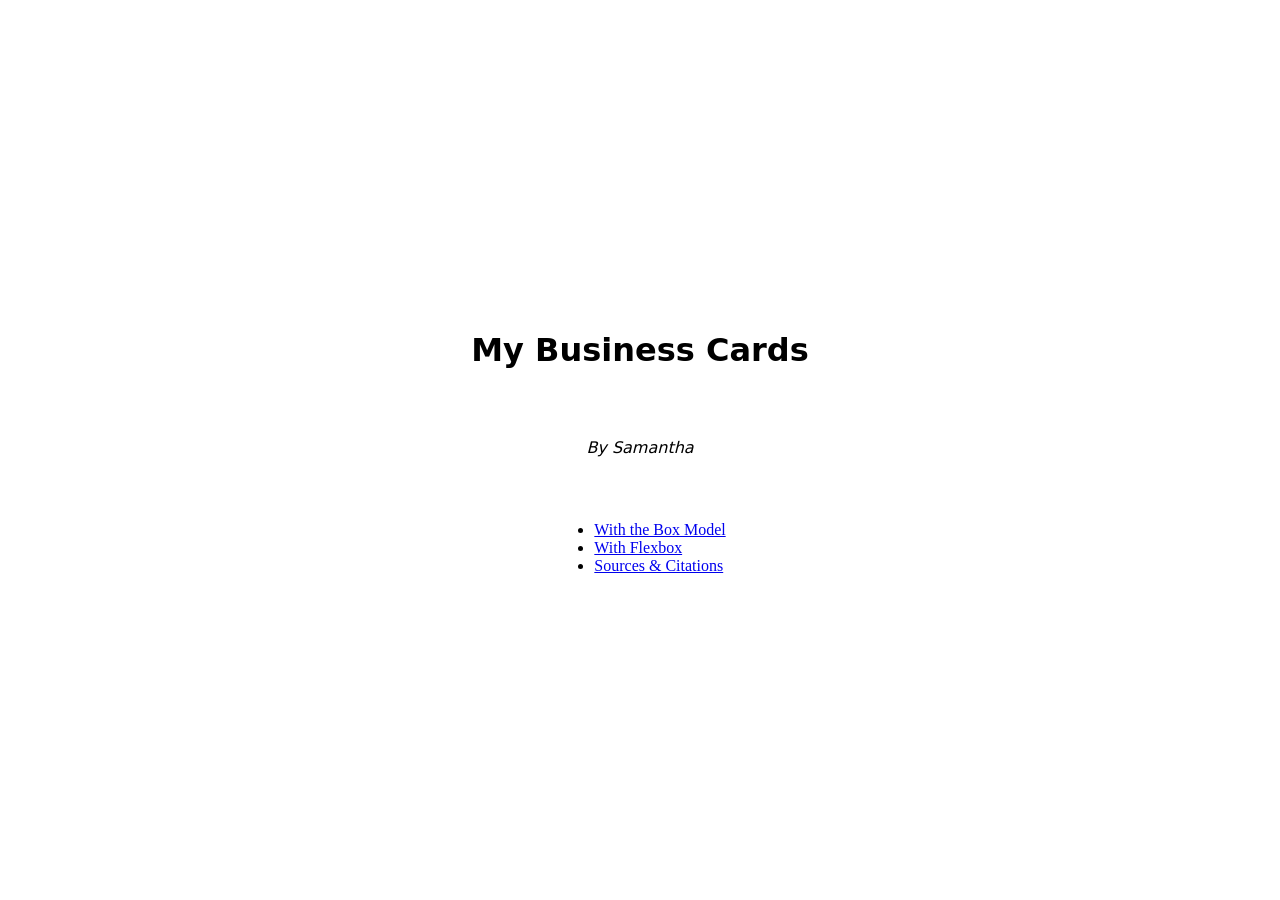
<file: index.html>
<!DOCTYPE html>
<html lang="en">
  <head>
    <meta charset="utf-8">
    <meta name="viewport" content="width=device-width, initial-scale=1">
    <title>My Business Cards</title>
    <link rel="stylesheet" href="./template.css">
  </head>
  <body>
    <h1>My Business Cards</h1>
    <p class="attribution">By Samantha </p>

    <ul class="page-links">
      <li><a href="box.html">With the Box Model</a></li>
      <li><a href="flex.html">With Flexbox</a></li>
      <li><a href="citations.html">Sources &amp; Citations</a></li>
    </ul>
  </body>
</html>
</file>
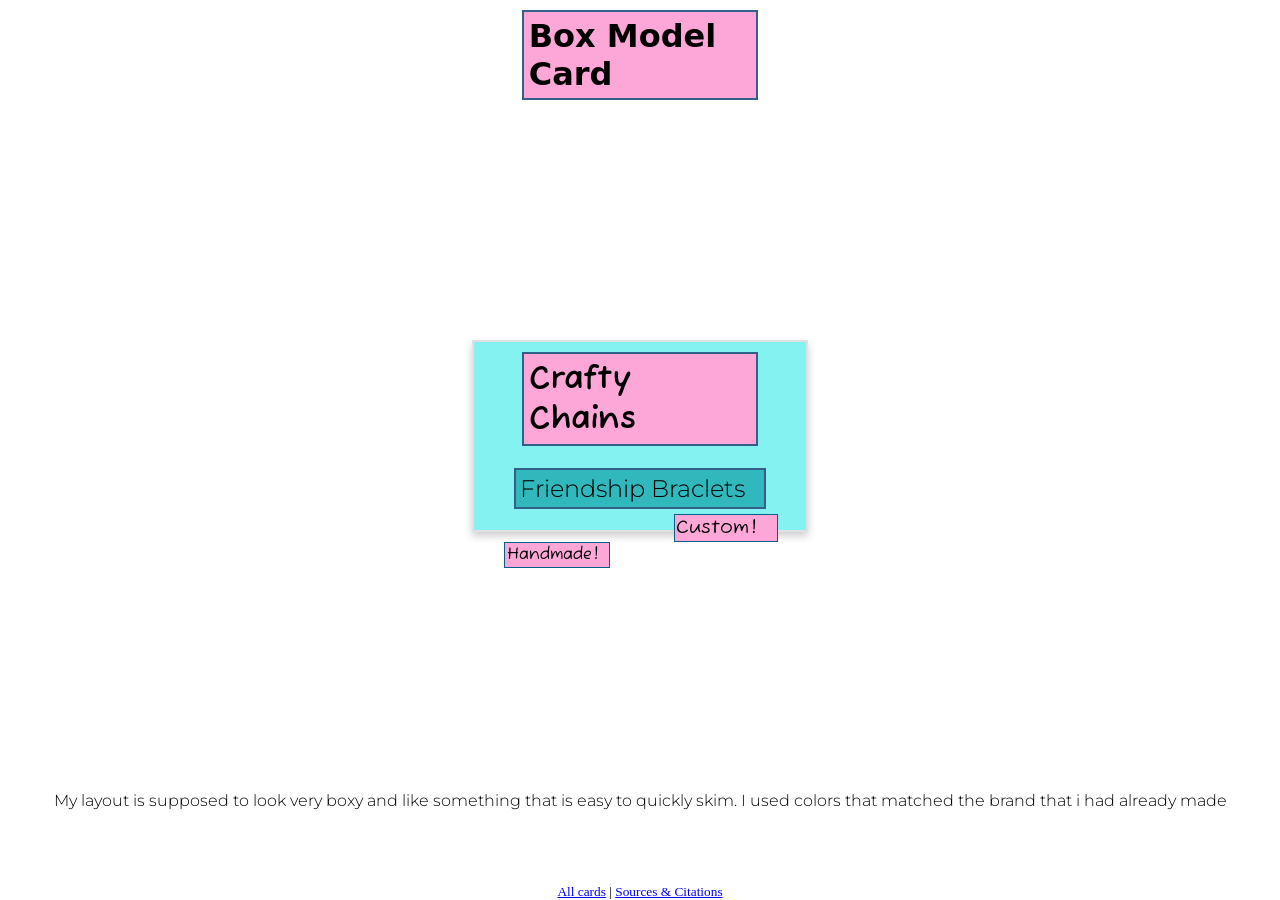
<file: box.html>
<!DOCTYPE html>
<html lang="en">
  <head>
    <meta charset="utf-8">
    <meta name="viewport" content="width=device-width, initial-scale=1">
    <title>Box Model Card</title>
    <link rel="stylesheet" href="./template.css">
    <link rel="stylesheet" href="./box.css">
    <link rel="preconnect" href="https://fonts.googleapis.com">
    <link rel="preconnect" href="https://fonts.gstatic.com" crossorigin>
    <link
      href="https://fonts.googleapis.com/css2?family=Fuzzy+Bubbles:wght@400;700&family=Montserrat:ital,wght@0,100..900;1,100..900&display=swap"
      rel="stylesheet">
    <link rel="preconnect" href="https://fonts.googleapis.com">
    <link rel="preconnect" href="https://fonts.gstatic.com" crossorigin>
    <link
      href="https://fonts.googleapis.com/css2?family=Montserrat:ital,wght@0,100..900;1,100..900&display=swap"
      rel="stylesheet">
  </head>
  <body>
    <h1>Box Model Card</h1>

    <!-- Change landscape to portrait or square
     for a different size card -->
    <div class="card landscape">
      <div class="card-front">
        <h1>Crafty Chains</h1>
        <h2>Friendship Braclets</h2>
        <h3>Custom!</h3>
        <h4>Handmade!</h4>
      </div>
      <div class="card-back">

        <p> contact at </p>
        <p> 111-111-1111</p>
        <div class="img">
          <img src="./images/image-removebg-preview.png" width=200px height="500px"
            alt="blue and grey braclets">
        </div>
      </div>
    </div>

    <p>My layout is supposed to look very boxy and like something that is easy to quickly skim. I
      used colors that matched the brand that i had already made </p>

    <footer>
      <small>
        <a href="index.html">All cards</a> |
        <a href="citations.html">Sources &amp; Citations</a>
      </small>
    </footer>

    <script src="./script.js"></script>
  </body>
</html>
</file>
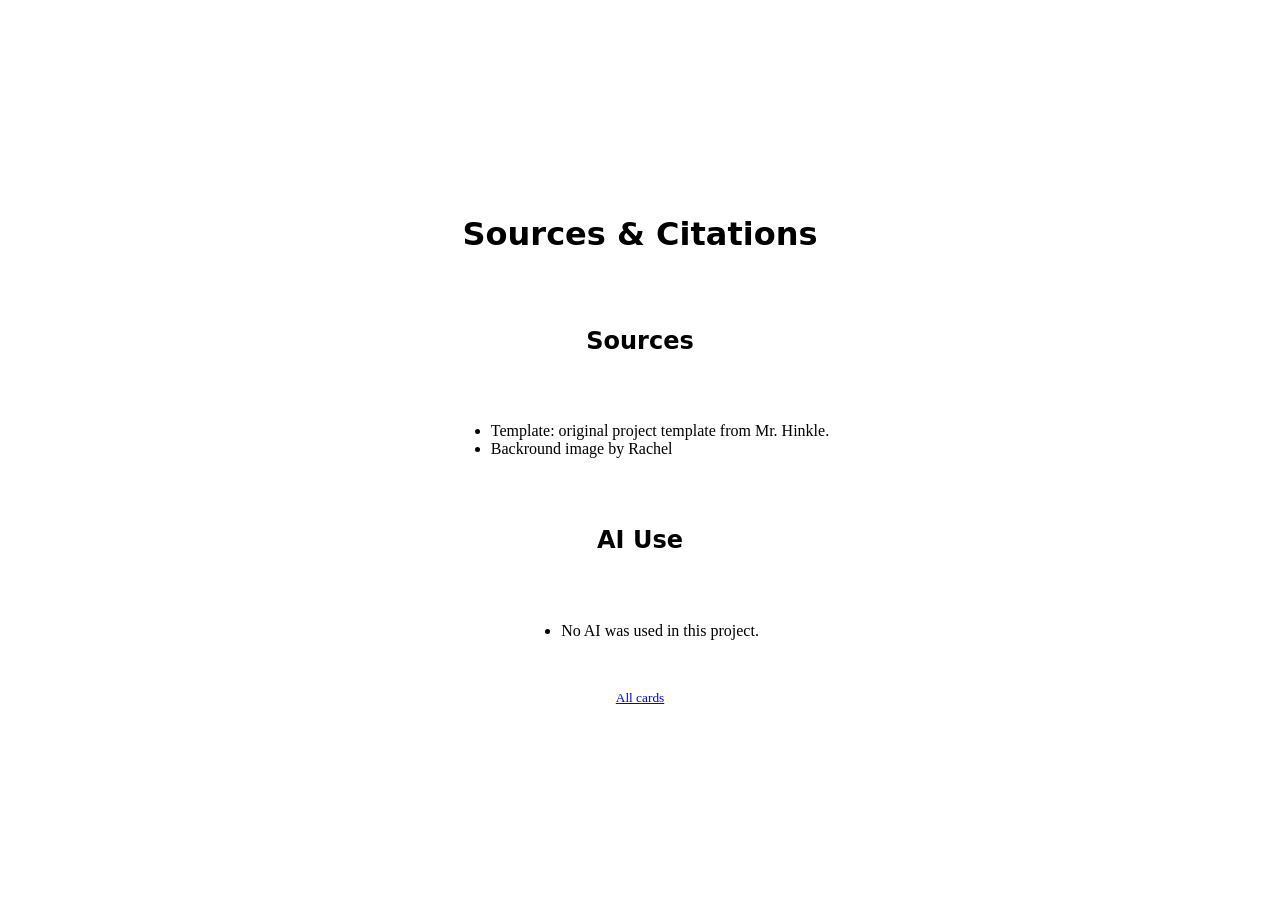
<file: citations.html>
<!DOCTYPE html>
<html lang="en">
  <head>
    <meta charset="utf-8">
    <meta name="viewport" content="width=device-width, initial-scale=1">
    <title>Sources &amp; Citations</title>
    <link rel="stylesheet" href="./template.css">
  </head>
  <body>
    <h1>Sources &amp; Citations</h1>

    <h2>Sources</h2>
    <ul>
      <li>Template: original project template from Mr. Hinkle.</li>
      <li> Backround image by Rachel </li>
      <!-- List any other sources you used as you worked on
       the project, including images, fonts, and designs or
       ideas you borrowed. -->
    </ul>

    <h2>AI Use</h2>
    <ul>
      <li>No AI was used in this project.</li>
      <!-- If you used AI, replace the line above and describe
       what you used it for, e.g.
       "Generated the logo image with Adobe Firefly." -->
    </ul>

    <footer>
      <small>
        <a href="index.html">All cards</a>
      </small>
    </footer>
  </body>
</html>
</file>
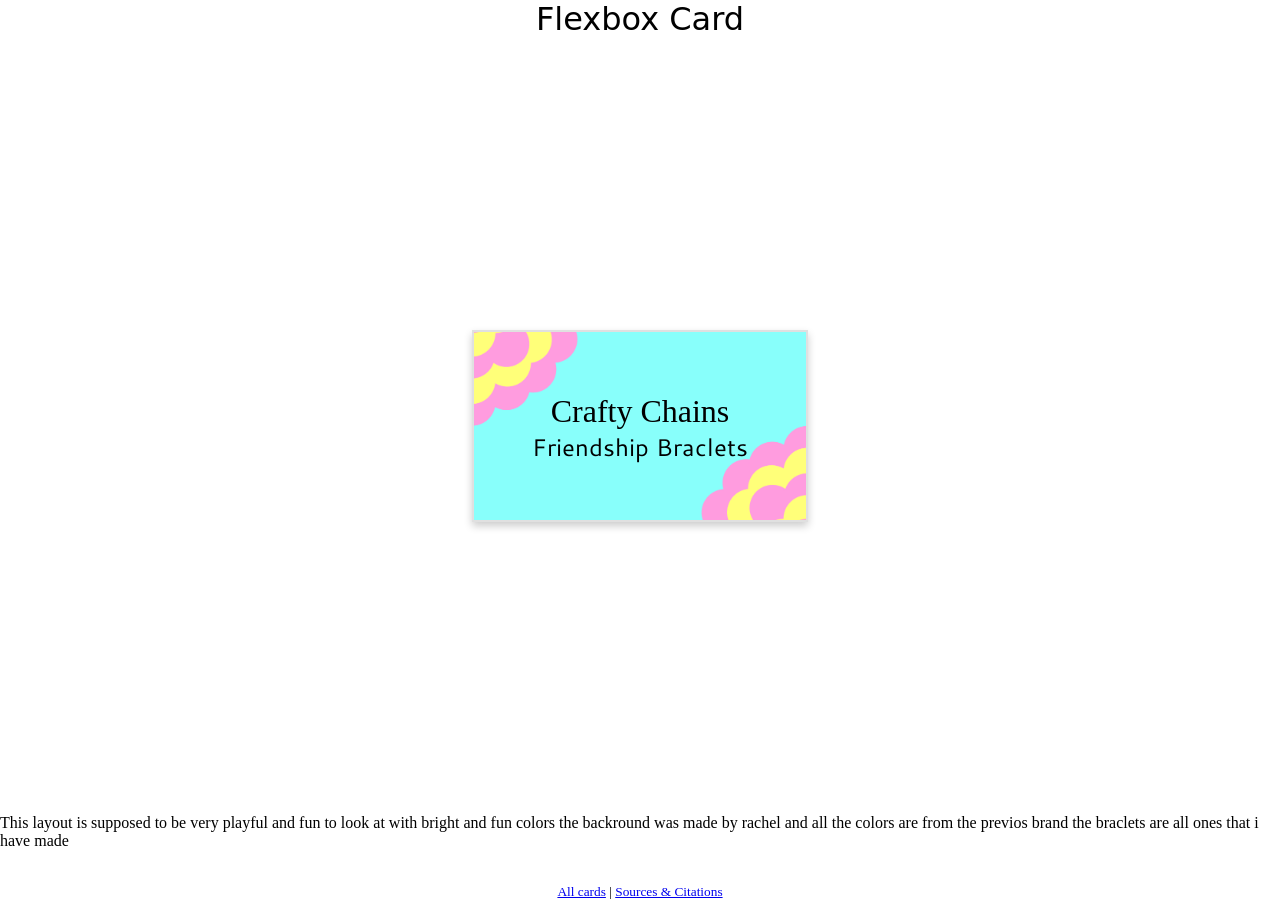
<file: flex.html>
<!DOCTYPE html>
<html lang="en">
  <head>
    <meta charset="utf-8">
    <meta name="viewport" content="width=device-width, initial-scale=1">
    <title>Flexbox Card</title>
    <link rel="stylesheet" href="./template.css">
    <link rel="stylesheet" href="./flex.css">
    <link rel="preconnect" href="https://fonts.googleapis.com">
    <link rel="preconnect" href="https://fonts.gstatic.com" crossorigin>
    <link
      href="https://fonts.googleapis.com/css2?family=Cantarell:ital,wght@0,400;0,700;1,400;1,700&family=Crafty+Girls&display=swap"
      rel="stylesheet">

  </head>
  <body>
    <h1>Flexbox Card</h1>

    <!-- Change landscape to portrait or square
     for a different size card -->
    <div class="card landscape">
      <div class="card-front">
        <div class="flex">
          <h1> Crafty Chains </h1>
          <h2>Friendship Braclets</h2>
        </div>
      </div>
      <div class="card-back">
        <!-- Back of card -->
        <div class="back">
          <div class="collum">
            <h3> Custom</h3>
            <img src="/images/IMG_1995-removebg-preview.png" width="25px">
          </div>
          <div class="collum">
            <h3> Handmade</h3>
            <img src="images/IMG_1998-removebg-preview.png" width="25px ">
          </div>
          <div class="hi">
            <h3> Unique </h3>
            <p2> Order at 111-111-1111</p2>
            <div class="bye">
              <img src="images/image-removebg-preview2.png" width="30px">
            </div>
          </div>
        </div>
      </div>
    </div>
    </div>

    <!-- Honors: add this button to switch your card between
     landscape, portrait, and square:
    <button class="change-size">Change size</button>
    -->

    <p>This layout is supposed to be very playful and fun to look at with bright and fun colors
      the backround was made by rachel and all the colors are from the previos brand the braclets
      are all ones that i have made
    </p>

    <footer>
      <small>
        <a href="index.html">All cards</a> |
        <a href="citations.html">Sources &amp; Citations</a>
      </small>
    </footer>

    <script src="./script.js"></script>
  </body>
</html>
</file>
<file: template.css>
/* 
 * PROJECT TEMPLATE    
 * DO NOT MODIFY       
 * 
 * Your code should go in box.css and flex.css
 *
 * -------------------------------------------------------------
 * This file contains the core layout and card styles for the project.
 * Please do NOT change anything here. 
 * All your custom CSS should go in the other files as directed.
 * -------------------------------------------------------------
 */

.card {
  box-shadow: 0 4px 8px 0 rgba(0, 0, 0, 0.2);
  margin-left: auto;
  margin-right: auto;
  margin-top: auto;
  margin-bottom: auto;
  perspective: 1000px;
  cursor: pointer;
  transform-style: preserve-3d;
  transition: all 0.3s ease;
}

.card.landscape {
  width: 3.5in;
  height: 2in;
}

.card.portrait {
  height: 3.5in;
  width: 2in;
}

.card.square {
  width: 2.5in;
  height: 2.5in;
}

/* Hover effect - slight tilt to show interactivity */
.card:hover {
  scale: 1.05;
}

/* Flipped state - full rotation */
.card.flipped {
  transform: rotateY(180deg);
}

.card-front,
.card-back {
  position: absolute;
  width: 100%;
  height: 100%;
  backface-visibility: hidden;
  border-radius: inherit;
  box-sizing: border-box;
}

.card-front {
  border: 2px solid #e0e0e0;
}

.card-back {
  transform: rotateY(180deg);
}
body {
  display: flex;
  flex-direction: column;
  justify-content: center;
  align-items: center;
  gap: 32px;
  min-height: 100vh;
  margin: 0;
}

body > h1,
body > h2,
body > .attribution {
  font-family: system-ui, -apple-system, BlinkMacSystemFont, "Segoe UI", Roboto,
    Oxygen, Ubuntu, Cantarell, "Open Sans", "Helvetica Neue", sans-serif;
}
p.attribution {
  font-style: italic;
}
</file>
<file: box.css>
/* RESET: Browsers add space above and below headings and paragraphs.
 * We turn that off so every bit of space on your card is space YOU
 * chose with margin and padding. */
h2,
h3,
h4,
h5,
h6 {
  margin-block: 0;
}

div {
  background-color: rgba(122, 241, 241, 0.696);
}

h1 {
  font: size 20px;
  font: color black;
  font-family: "Fuzzy Bubbles", sans-serif;
  font-weight: 700;
  font-style: normal;
  background-color: rgb(253, 167, 217);
  width: 167pt;
  margin-inline: auto;
  margin-top: 10px;
  padding: 5px;
  border: 2px solid rgb(50, 96, 136);
}

h2 {
  font: color #326088;
  font-family: "Montserrat", sans-serif;
  font-optical-sizing: 30%;
  font-weight: 300;
  font-style: normal;
  background-color: rgba(20, 164, 169, 0.747);
  margin-inline: auto;
  padding: 4px;
  width: 180pt;
  border: 2px solid rgb(50, 96, 136);
}

h3 {
  font-family: "Fuzzy Bubbles", sans-serif;
  font-weight: 400;
  font-style: normal;
  background-color: rgb(253, 167, 217);
  border: 1px solid rgb(0, 96, 136);
  width: 100px;
  margin-left: 200px;
  margin-top: 5px;
  padding: 1px;
}

h4 {
  font-family: "Fuzzy Bubbles", sans-serif;
  font-weight: 400;
  font-style: normal;
  background-color: rgb(253, 167, 217);
  border: 1px solid rgb(0, 96, 136);
  width: 100px;
  margin-left: 30px;
  padding: 2px;
  margin-bottom: 1px;
}

p {
  font: color #326088;
  font-family: "Montserrat", sans-serif;
  font-optical-sizing: 30%;
  font-weight: 300;
  font-style: normal;
  margin: 40px;
}


/* WIREFRAME: Uncomment this to see the outline of every box on your
 * card. (An outline takes up no space, so it won't change your layout.)
 * Comment it back out when you are done. */
/*
.card * {
  outline: 1px dashed red;
}
*/

/* Your box model card styles go here!
 * Layout with margin, padding, border, width, and height only
 * (no flexbox or grid). */



.img {

  position: absolute;
  bottom: -10px;
  right: 0px;
  transform: rotate(90);

}

.card-back {
  overflow: hidden;
}
</file>
<file: flex.css>
/* RESET: Browsers add space above and below headings and paragraphs.
 * We turn that off so every bit of space on your card is space YOU
 * chose with margin and padding. */
p,
h1,
h2,
h3,
h4,
h5,
h6 {
  margin-block: 0;
}

/* WIREFRAME: Uncomment this to see the outline of every box on your
 * card. (An outline takes up no space, so it won't change your layout.)
 * Comment it back out when you are done. */
/*
.card * {
  outline: 1px dashed red;
}
*/

/* Your flexbox card styles go here! */
.flex {
  display: flex;
  justify-content: start;
}

.card-front {
  background-image: url(images/IMG_1987.jpeg);
  background-size: cover;
  background-position: center;

}

.flex {
  display: flex;
  justify-content: center;
  flex-direction: column;
  align-items: center;
  column-gap: 100px;
  height: 2in;
}

.collum {
  display: flex;

  flex-direction: column;
  align-items: center;
}

.card-back {
  background-color: rgb(128, 247, 247);
  overflow: hidden;
}

.back {
  display: flex;
  justify-content: space-between;
  margin-top: 20px;
}

h1 {
  font-family: "Crafty Girls", cursive;
  font-weight: 400;
  font-style: normal;
}

h2 {
  font-family: "Cantarell", sans-serif;
  font-weight: 400;
  font-style: normal;
}

h3 {
  font-family: "Crafty Girls", cursive;
  font-weight: 500;
  font-style: normal;

}

.bye {
  transform: rotate(25deg);
}

.hi {
  display: flex;
  flex-direction: column;

}

p2 {
  font-family: "Cantarell", sans-serif;
  font-weight: 200;
  font-style: normal;
  font-size: x-small;
  overflow-wrap: break-word;
  width: 50px;
}

/* Honors: styles for each card size, for example:
.square .card-front {
}
*/
</file>
